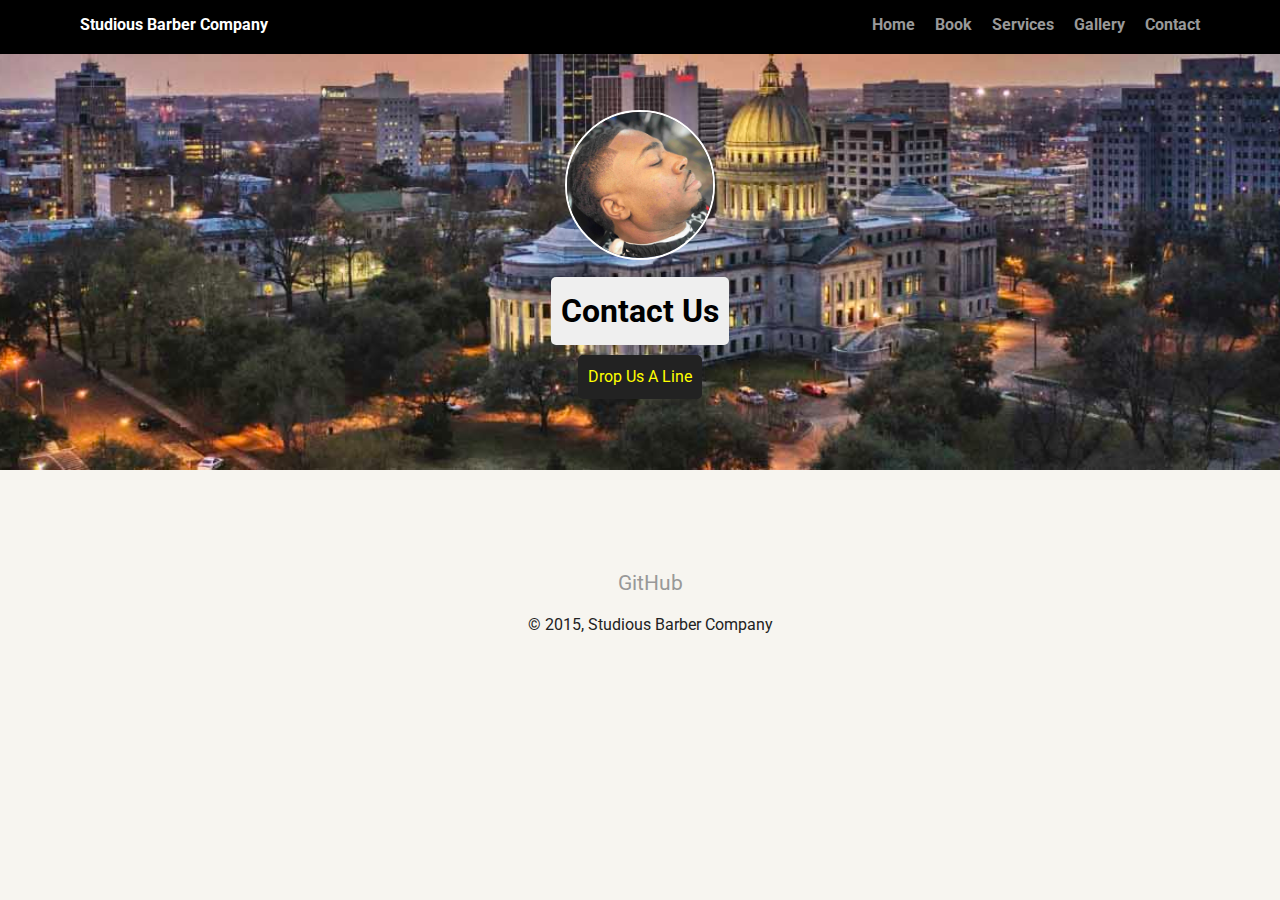
<file: pages/contact.html>
<!doctype html>
<html lang="en">
<head>
  <meta charset="utf-8">
  <title>Studious Barber Company</title>
  <meta name="viewport" content="width=device-width, initial-scale=1.0">
  <link rel="stylesheet" href="../css/style.css">
  <link href="https://fonts.googleapis.com/css?family=Muli%7CRoboto:400,300,500,700,900" rel="stylesheet"></head>
  <body>

    <nav class="main-nav">
        <ul class="nav">
          <li class="name">Studious Barber Company</li>
          <li><a href="../index.html">Home</a></li>
          <li><a href="booking.html">Book</a></li>
          <li><a href="services.html">Services</a></li>
          <li><a href="gallery.html">Gallery</a></li>
          <li><a href="contact.html">Contact</a></li>
        </ul>
    </nav>

    <header>
      <img src="../images/me.jpg" alt="Picture of Quincy Jones" class="profile-image">
      <h1 class="tag name">Contact Us</h1>
      <p class="tag location">Drop Us A Line</p>
    </header>

    <main class="flex">



    </main>
    <footer>
      <p><a href="https://github.com/gaddisfredrick">GitHub</a></p>
      <p class="copyright">&copy; 2015, Studious Barber Company</p>
    </footer>
    </body>
    </html>
</file>
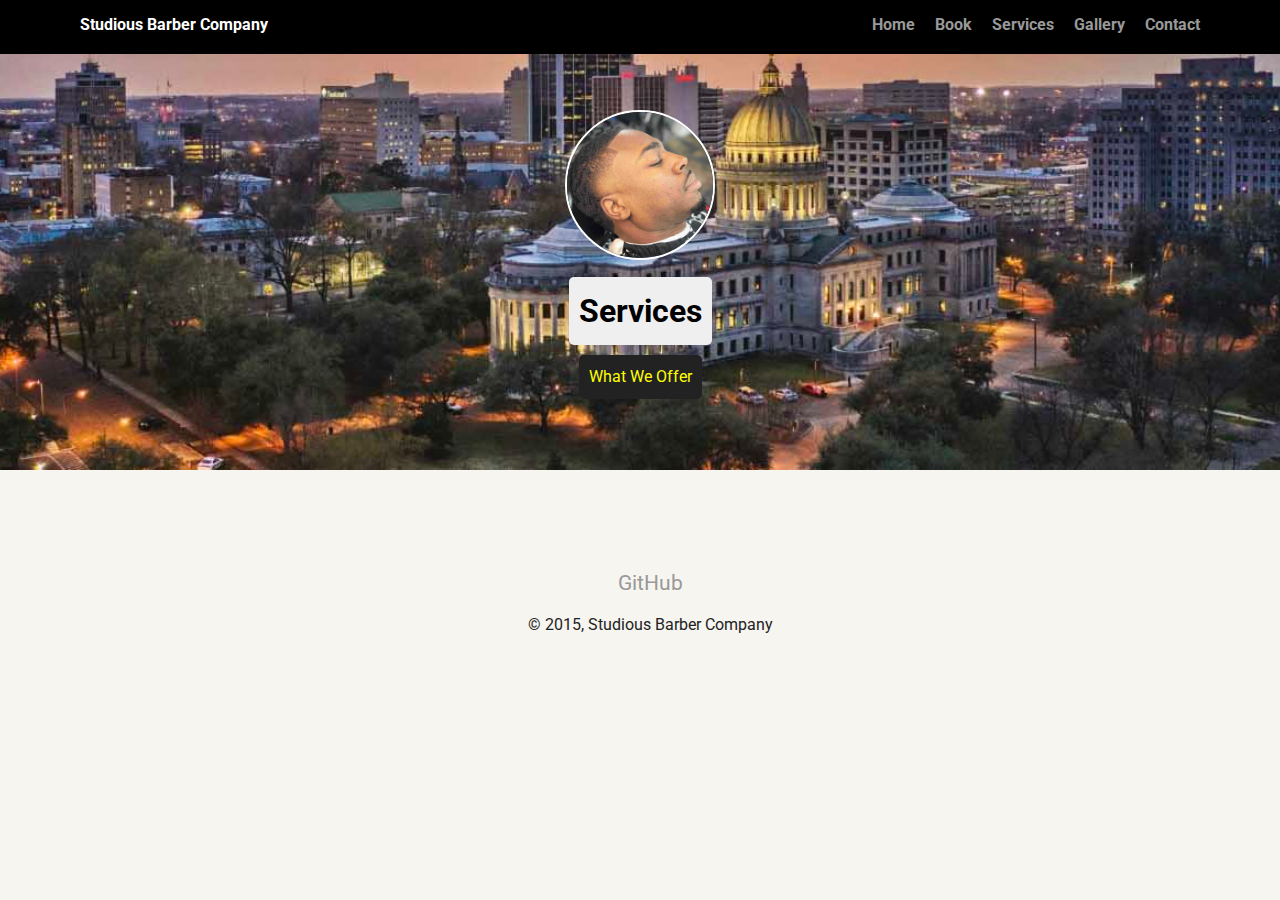
<file: pages/services.html>
<!doctype html>
<html lang="en">
<head>
  <meta charset="utf-8">
  <title>Studious Barber Company</title>
  <meta name="viewport" content="width=device-width, initial-scale=1.0">
  <link rel="stylesheet" href="../css/style.css">
  <link href="https://fonts.googleapis.com/css?family=Muli%7CRoboto:400,300,500,700,900" rel="stylesheet"></head>
  <body>

    <nav class="main-nav">
        <ul class="nav">
          <li class="name">Studious Barber Company</li>
          <li><a href="../index.html">Home</a></li>
          <li><a href="booking.html">Book</a></li>
          <li><a href="services.html">Services</a></li>
          <li><a href="gallery.html">Gallery</a></li>
          <li><a href="contact.html">Contact</a></li>
        </ul>
    </nav>

    <header>
      <img src="../images/me.jpg" alt="Picture of Quincy Jones" class="profile-image">
      <h1 class="tag name">Services</h1>
      <p class="tag location">What We Offer</p>
    </header>

    <main class="flex">



    </main>
    <footer>
      <p><a href="https://github.com/gaddisfredrick">GitHub</a></p>
      <p class="copyright">&copy; 2015, Studious Barber Company</p>
    </footer>
  </body>
  </html>
</file>
<file: css/style.css>
/* Global Layout Set-up */
* {
  box-sizing: border-box;
}

body {
  margin: 0;
  padding: 0;
  text-align: center;
  font-family: 'Roboto', sans-serif;
  color: #222;
  background: #f7f5f0;
}
/* Link Styles */

a {
  text-decoration: none;
  color: #999;
}
a:hover {
  color: #6633ff;
}

/* Section Styles */

.main-nav {
  width: 100%;
  background: black;
  min-height: 30px;
  padding: 10px;
  position: fixed;
  text-align: center;
}
.nav {
  display: flex;
  justify-content: space-around;
  font-weight: 700;
  list-style-type: none;
  margin: 0 auto;
  padding: 0;
}

.nav .name {
    display: block;
    margin-right: auto;
    color: white;
}
.nav li {
  padding: 5px 10px 10px 10px;
}
.nav a {
  transition: all .5s;
}
.nav a:hover {
  color: white
}

header {
  text-align: center;
  background: url('images/portland.jpg') no-repeat top center ;
  background-size: cover;
  overflow: hidden;
  padding-top: 60px;
}
header {
  line-height: 1.5;
}
header .profile-image {
  margin-top: 50px;
  width: 150px;
  height: 150px;
  border-radius: 50%;
  border: 2px solid white;
  transition: all .5s;
}
header .profile-image:hover {
  transform: scale(1.4) rotate(360deg);
}
.tag {
  background-color: #efefef;
  color: black;
  padding: 10px;
  border-radius: 5px;
  display: table;
  margin: 10px auto;
}
.location {
  background-color: #222;
  color: yellow;
}
.card {
  margin: 30px;
  padding: 20px 40px 40px;
  max-width: 500px;
  text-align: left;
  background: #fff;
  border-bottom: 4px solid #ccc;
  border-radius: 6px;
  transition: all .5s;
}
.card:hover {
  border-color: #ff99ff;
}

ul.skills {
  padding: 0;
  text-align: center;
}

.skills li {
  border-radius: 6px;
  display: inline-block;
  background: #ff9904;
  color: white;
  padding: 5px 10px;
  margin: 2px;
}

.skills li:nth-child(odd) {
  background: #0399ff;
}

footer {
  width: 100%;
  min-height: 30px;
  padding: 20px 0 40px 20px;
}

footer .copyright {
  top: -8px;
  font-size: .75em;
}

footer ul {
  list-style-type: none;
  margin: 0;
  padding: 0;
}

footer ul li {
  display: inline-block;
}

a.ig {
  display: inline-block;
  text-indent: -9999px;
  margin-left: 5px;
  width: 30px;
  height: 30px;
  background-size: 30px 30px;
  opacity: .4;
  transition: all .5s;
}


a.ig {
  background-image: url(images/instagram.svg);
}

a.ig:hover {
  opacity: 1;
}
.clearfix {
  clear: both;
}

/* Styles for larger screens */
@media screen and (min-width: 720px) {

  .flex {
      display: -ms-flexbox;      /* TWEENER - IE 10 */
      display: flex;
      max-width: 1200px;
      -ms-flex-pack: distribute;
      justify-content: space-around;
      margin: 0 auto;
  }

  header {
    min-height: 470px;
    background-image: url('../images/jackson.jpg');
  }

  .nav {
    max-width: 1200px;
    padding: 0 30px;
  }


  main {
    padding-top: 20px;
  }

  main p {
    line-height: 1.6em;
  }

  footer {
    font-size: 1.3em;
    max-width: 1200px;
    margin: 40px auto;
  }
  .widget {
    text-align: center;
  }
  td img {
    width: 200px;
    height: 200px;
    padding: 10px;
  }
}
</file>
